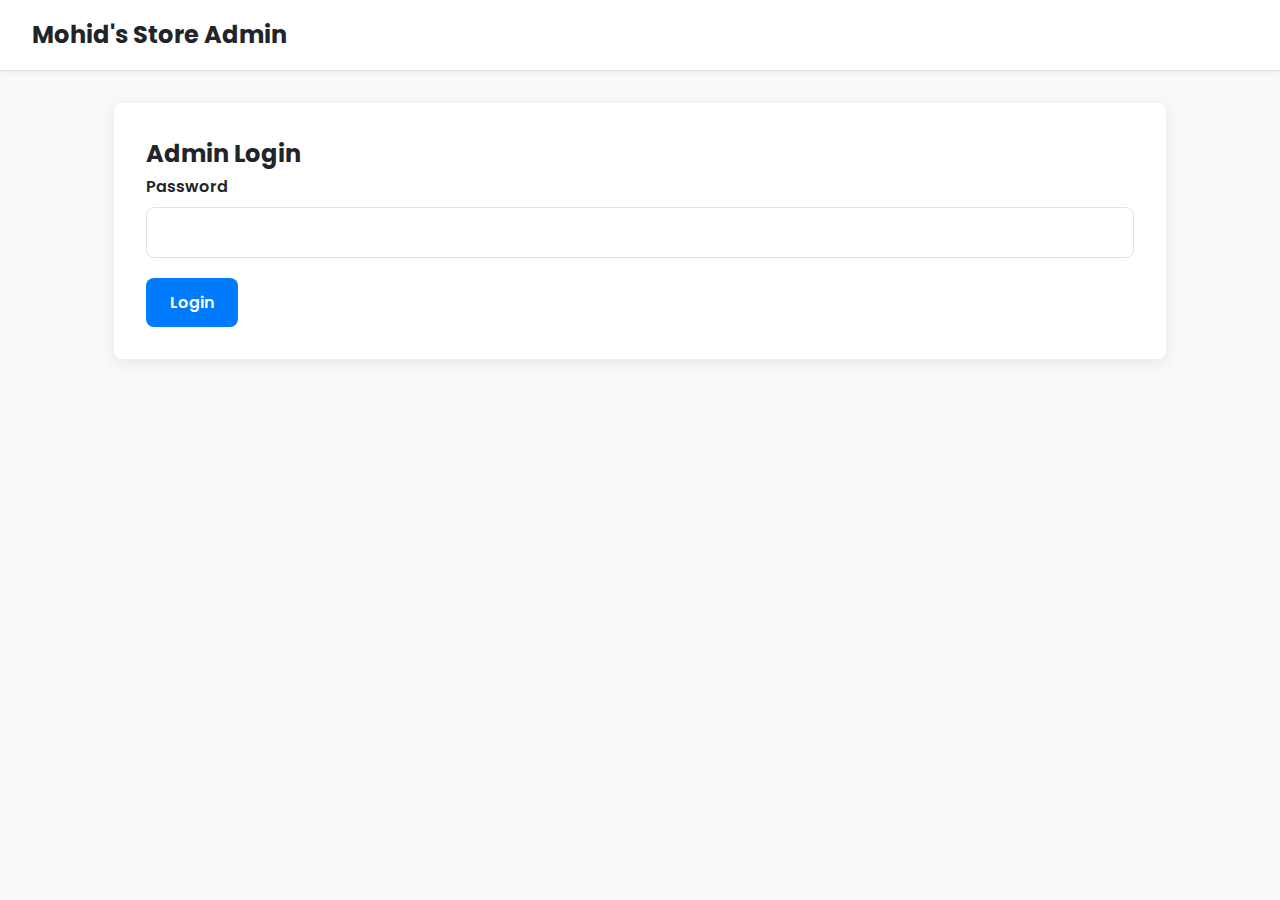
<file: admin.html>
<!DOCTYPE html>
<html lang="en">
<head>
    <meta charset="UTF-8">
    <meta name="viewport" content="width=device-width, initial-scale=1.0">
    <title>Admin Panel | Mohid's Store</title>
        <meta property="og:title" content="MDS QuicklyYours - Quality Products, Delivered Fast" />
    <meta property="og:description" content="Explore a curated selection of high-quality products with fast delivery across Pakistan." />
    <!-- IMPORTANT: Create a dedicated 1200x630px image for sharing. -->
    <meta property="og:image" content="https://mohids-dropshipping-store.netlify.app/assets/og-image.png" />
    <meta property="og:url" content="https://mohids-dropshipping-store.netlify.app/" /> <!-- Your final live URL -->
    <meta property="og:type" content="website" />

    <!-- 4. Favicon and Manifest Code -->
    <!-- PASTE THE CODE FROM realfavicongenerator.net HERE. It will look similar to this: -->
    <link rel="icon" type="image/png" href="https://mds-quicklyyour.netlify.app/favicon-96x96.png" sizes="96x96" />
<link rel="icon" type="image/svg+xml" href="https://mds-quicklyyour.netlify.app/favicon.svg" />
<link rel="shortcut icon" href="https://mds-quicklyyour.netlify.app/favicon.ico" />
<link rel="apple-touch-icon" sizes="180x180" href="https://mds-quicklyyour.netlify.app/apple-touch-icon.png" />
<meta name="apple-mobile-web-app-title" content="MDS QuicklyYours" />
<link rel="manifest" href="https://mds-quicklyyour.netlify.app/site.webmanifest" />

    <style>
        /* --- Google Font & CSS Variables --- */
        @import url('https://fonts.googleapis.com/css2?family=Poppins:wght@400;500;600;700&display=swap');

        :root {
            --primary-color: #007bff; /* Professional Blue */
            --secondary-color: #6c757d; /* Gray */
            --success-color: #28a745; /* Green */
            --danger-color: #dc3545; /* Red */
            --bg-color: #f8f9fa;
            --surface-color: #ffffff;
            --text-color: #212529;
            --text-muted-color: #6c757d;
            --border-color: #dee2e6;
            --border-radius: 8px;
            --shadow: 0 4px 15px rgba(0, 0, 0, 0.08);
            --transition: all 0.2s ease-in-out;
        }

        /* --- Base & Reset --- */
        * { margin: 0; padding: 0; box-sizing: border-box; }
        body { font-family: 'Poppins', sans-serif; background-color: var(--bg-color); color: var(--text-color); line-height: 1.6; }

        /* --- Layout & Containers --- */
        .admin-header { background-color: var(--surface-color); padding: 1rem 2rem; box-shadow: 0 2px 5px rgba(0,0,0,0.05); border-bottom: 1px solid var(--border-color); }
        .admin-header .logo { font-size: 1.5rem; font-weight: 700; color: var(--text-color); text-decoration: none; }
        .admin-container { max-width: 1100px; margin: 2rem auto; padding: 0 1.5rem; }

        /* --- Buttons --- */
        .btn { display: inline-block; padding: 0.75rem 1.5rem; border: none; border-radius: var(--border-radius); font-family: 'Poppins', sans-serif; font-size: 1rem; font-weight: 600; cursor: pointer; text-align: center; text-decoration: none; color: #fff; transition: var(--transition); }
        .btn-primary { background-color: var(--primary-color); }
        .btn-primary:hover { background-color: #0069d9; }
        .btn-success { background-color: var(--success-color); }
        .btn-success:hover { background-color: #218838; }
        .btn-danger { background-color: var(--danger-color); }
        .btn-danger:hover { background-color: #c82333; }
        .btn-secondary { background-color: var(--secondary-color); }
        .btn-secondary:hover { background-color: #5a6268; }

        /* --- Form Elements --- */
        .card { background-color: var(--surface-color); padding: 2rem; box-shadow: var(--shadow); border-radius: var(--border-radius); }
        .form-group { margin-bottom: 1.25rem; }
        .form-group label { display: block; font-weight: 600; margin-bottom: 0.5rem; }
        .form-control { width: 100%; padding: 0.75rem; border: 1px solid var(--border-color); border-radius: var(--border-radius); font-size: 1rem; font-family: 'Poppins', sans-serif; transition: border-color 0.2s, box-shadow 0.2s; }
        .form-control:focus { outline: none; border-color: var(--primary-color); box-shadow: 0 0 0 3px rgba(0, 123, 255, 0.25); }
        
        /* --- Dashboard --- */
        .dashboard-header { display: flex; justify-content: space-between; align-items: center; flex-wrap: wrap; gap: 1rem; margin-bottom: 2rem; }
        .product-list-item { display: flex; justify-content: space-between; align-items: center; gap: 1rem; padding: 1rem; background-color: var(--surface-color); border: 1px solid var(--border-color); border-radius: var(--border-radius); margin-bottom: 1rem; transition: var(--transition); }
        .product-list-item:hover { border-color: var(--primary-color); box-shadow: 0 2px 8px rgba(0,0,0,0.06); }
        .product-list-item .product-name { font-weight: 600; }
        .product-list-item .actions { display: flex; gap: 0.5rem; }
        
        /* --- Modal --- */
        .modal-overlay { position: fixed; top: 0; left: 0; width: 100%; height: 100%; background: rgba(0, 0, 0, 0.6); backdrop-filter: blur(5px); display: none; justify-content: center; align-items: center; z-index: 2000; padding: 1rem; }
        .modal-content { background: var(--surface-color); padding: 2rem; width: 100%; max-width: 600px; border-radius: var(--border-radius); max-height: 90vh; overflow-y: auto; }
        
        /* --- Image & Video Previews --- */
        .preview-container { margin-top: 1rem; padding: 1rem; background: var(--bg-color); border-radius: 8px; }
        .image-preview-list, .video-preview-list { display: flex; gap: 1rem; flex-wrap: wrap; }
        .image-preview, .video-preview { position: relative; }
        .image-preview img { width: 80px; height: 80px; object-fit: cover; border-radius: 8px; }
        .video-preview { width: 120px; font-size: 12px; background: #eee; padding: 5px; border-radius: 4px; word-break: break-all; }
        .delete-btn-icon { position: absolute; top: -5px; right: -5px; background: var(--danger-color); color: #fff; border: none; border-radius: 50%; width: 22px; height: 22px; cursor: pointer; display: flex; justify-content: center; align-items: center; font-size: 14px; font-weight: bold; line-height: 1; }

        /* Responsive */
        @media (max-width: 768px) {
            .product-list-item { flex-direction: column; align-items: flex-start; }
            .product-list-item .actions { width: 100%; margin-top: 1rem; display: grid; grid-template-columns: 1fr 1fr; }
        }
    </style>
</head>
<body>
    <header class="admin-header">
        <a href="index.html" class="logo">Mohid's Store Admin</a>
    </header>

    <main class="admin-container">
        <!-- Login Section -->
        <section id="login-section" class="card">
            <h2>Admin Login</h2>
            <form id="login-form"><div class="form-group"><label for="password">Password</label><input type="password" id="password" class="form-control" required></div><button type="submit" class="btn btn-primary">Login</button></form>
        </section>

        <!-- Admin Dashboard -->
        <section id="admin-dashboard" style="display: none;">
            <div class="dashboard-header"><h2>Product Management</h2><div class="actions"><button id="add-new-product-btn" class="btn btn-success">Add New Product</button><button id="save-data-btn" class="btn btn-danger">Save & Download Data File</button></div></div><div id="product-list"></div>
        </section>
    </main>

    <!-- Product Edit/Add Modal -->
    <div class="modal-overlay" id="edit-form-container">
        <div class="modal-content">
            <form id="product-form">
                <h3 id="form-title" style="margin-bottom: 2rem;">Edit Product</h3>
                <input type="hidden" id="product-id">

                <div class="form-group"><label for="product-name">Product Name</label><input type="text" id="product-name" class="form-control" required></div>
                <div class="form-group"><label for="product-desc">Description</label><textarea id="product-desc" rows="4" class="form-control" required></textarea></div>
                <div class="form-group"><label for="product-price">Original Price</label><input type="number" id="product-price" class="form-control" required></div>
                <div class="form-group"><label for="product-sale-price">Sale Price (leave empty)</label><input type="number" id="product-sale-price" class="form-control"></div>
                <div class="form-group"><label for="product-category">Category</label><input type="text" id="product-category" class="form-control" required></div>
                
                <div class="form-group"><label>Images</label><div id="image-previews" class="preview-container"><div class="image-preview-list"></div></div></div>
                <div class="form-group"><label for="image-upload">Upload New Image</label><input type="file" id="image-upload" accept="image/*" class="form-control"><small id="upload-status" style="display:block; margin-top:0.5rem; color: var(--text-muted-color);"></small></div>

                <!-- Add this section inside the <form id="product-form"> in admin.html -->

<hr style="margin: 2rem 0;">
<h4 style="margin-bottom: 1rem;">Product Variants (e.g., Size, Color)</h4>
<div id="variants-container">
    <!-- Variants will be rendered here by JS -->
</div>
<div style="display:flex; gap: 10px; margin-top: 1rem;">
    <input type="text" id="new-variant-name" class="form-control" placeholder="New Feature Name (e.g., Color)">
    <button type="button" id="add-variant-btn" class="btn btn-secondary">Add Feature</button>
</div>
                
                <!-- VIDEO SECTION (NEW) -->
                <div class="form-group"><label>Video URLs</label><div id="video-previews" class="preview-container"><div class="video-preview-list"></div></div></div>
                <div class="form-group">
                    <label for="video-url-input">Add YouTube Embed URL</label>
                    <div style="display:flex; gap: 10px;">
                        <input type="text" id="video-url-input" class="form-control" placeholder="e.g., https://www.youtube.com/embed/VIDEO_ID">
                        <button type="button" id="add-video-btn" class="btn btn-primary">Add</button>
                    </div>
                </div>
                
                <div style="display: flex; gap: 1rem; margin-top: 2rem;">
                    <button type="submit" class="btn btn-primary">Save Changes</button>
                    <button type="button" id="close-form-btn" class="btn btn-secondary">Cancel</button>
                </div>
            </form>
        </div>
    </div>

    <!-- Scripts -->
    <script src="js/data.js"></script>
    <script src="js/admin.js"></script>
</body>
</html>
</file>
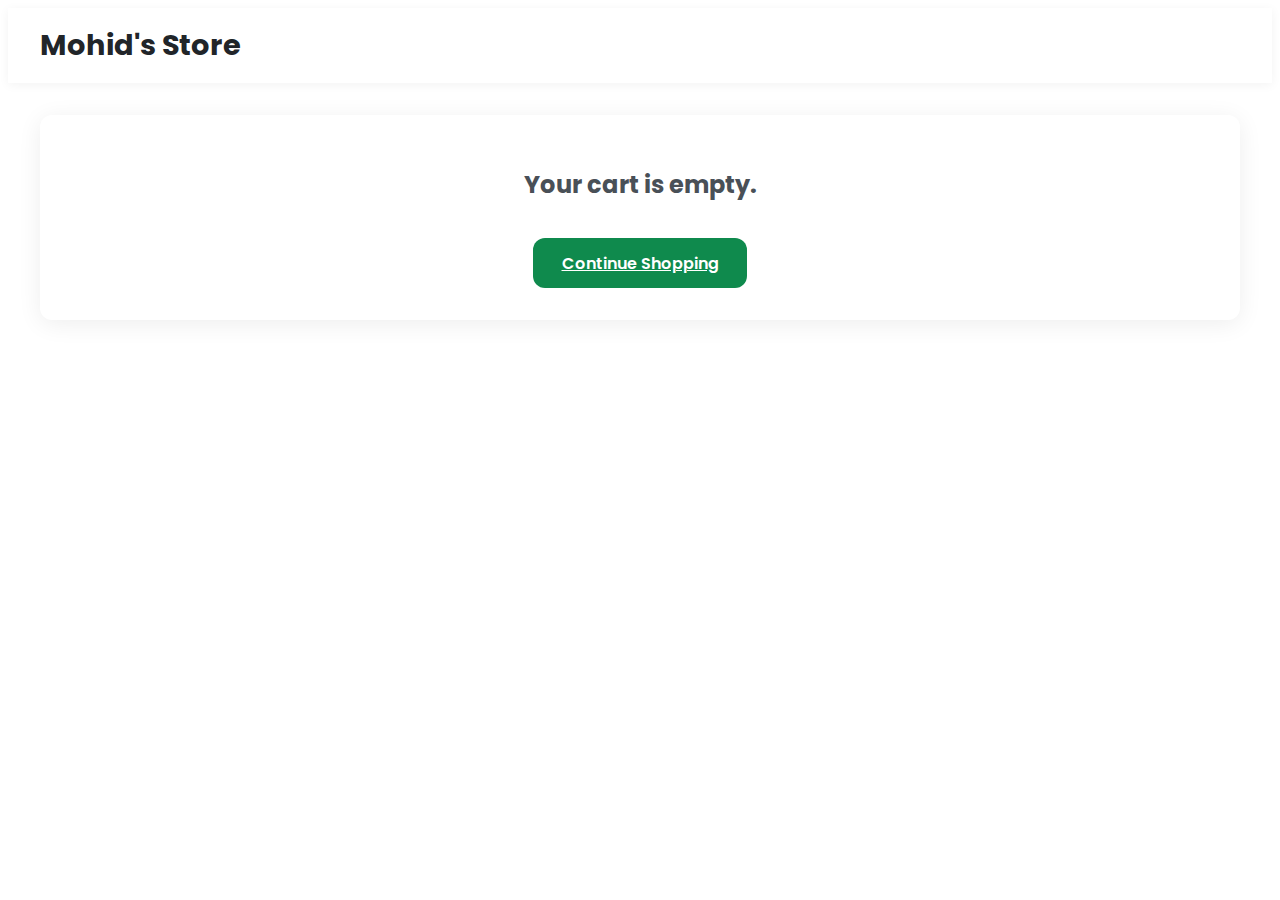
<file: order.html>
<!DOCTYPE html>
<html lang="en" data-theme="light">
<head>
    <meta charset="UTF-8">
    <meta name="viewport" content="width=device-width, initial-scale=1.0">
    <title>Checkout | MDS QuicklyYours</title>
    <!-- We will use a dedicated internal style block for the checkout page -->
    <style>
        /* Base styles from your theme */
        @import url('https://fonts.googleapis.com/css2?family=Poppins:wght@300;400;600;700&display=swap');
        :root {
            --hue: 150; --primary-color: hsl(var(--hue), 81%, 30%); --secondary-color: hsl(var(--hue), 65%, 45%); --light-color: #f8f9fa; --dark-color: #212529; --text-color: #495057; --bg-color: #ffffff; --surface-color: #ffffff; --sale-color: #e63946; --success-color: #28a745; --border-color: #dee2e6; --border-radius: 12px; --shadow: 0 4px 25px rgba(0, 0, 0, 0.07); --transition: all 0.3s ease-in-out;
        }
        [data-theme="dark"] {
            --primary-color: hsl(var(--hue), 61%, 55%); --secondary-color: hsl(var(--hue), 55%, 65%); --light-color: #2b3035; --dark-color: #f8f9fa; --text-color: #adb5bd; --bg-color: #212529; --surface-color: #2b3035; --border-color: #495057; --shadow: 0 4px 25px rgba(0, 0, 0, 0.15);
        }
        body { font-family: 'Poppins', sans-serif; background-color: var(--bg-color); color: var(--text-color); }
        .btn { display: inline-block; background: var(--primary-color); color: #fff !important; padding: 0.8rem 1.8rem; border-radius: var(--border-radius); border: none; cursor: pointer; font-size: 1rem; font-weight: 600; text-align: center; }
        
        /* Checkout Page Specific Styles */
        .checkout-container { max-width: 1200px; margin: 2rem auto; padding: 0 1.5rem; display: grid; grid-template-columns: 1.5fr 1fr; gap: 2rem; align-items: flex-start; }
        .checkout-header { grid-column: 1 / -1; }
        .card { background: var(--surface-color); padding: 2rem; border-radius: var(--border-radius); box-shadow: var(--shadow); }
        .form-group { margin-bottom: 1.25rem; }
        .form-group label { display: block; font-weight: 600; margin-bottom: 0.5rem; }
        .form-control { width: 100%; padding: 0.8rem; border: 1px solid var(--border-color); border-radius: var(--border-radius); font-size: 1rem; }
        .summary-row { display: flex; justify-content: space-between; margin-bottom: 0.75rem; font-size: 1rem; }
        .summary-row.total { font-size: 1.5rem; font-weight: 700; margin-top: 1rem; border-top: 1px solid var(--border-color); padding-top: 1rem; }
        #discount-row { color: var(--success-color); font-weight: 600; display: none; }
        .payment-options { display: flex; gap: 1rem; margin-top: 1.5rem; }
        .payment-option { flex: 1; padding: 1rem; border: 2px solid var(--border-color); border-radius: var(--border-radius); cursor: pointer; text-align: center; }
        .payment-option.selected { border-color: var(--primary-color); }
        .payment-option small { display: block; color: var(--success-color); font-weight: 600; }
        #order-items-list .cart-item { /* Styles from main CSS for consistency */ }

        @media (max-width: 992px) { .checkout-container { grid-template-columns: 1fr; } }
    </style>
</head>
<body>
    <header class="main-header" style="background: var(--surface-color); padding: 1rem 0; box-shadow: 0 2px 10px rgba(0,0,0,0.05);">
        <div class="container" style="max-width: 1200px; margin: 0 auto; padding: 0 1.5rem;">
            <a href="index.html" class="logo" style="font-size: 1.8rem; font-weight: 700; color: var(--dark-color); text-decoration: none;">Mohid's Store</a>
        </div>
    </header>

    <main>
        <div class="checkout-container" id="checkout-container">
            <h1 class="checkout-header">Checkout</h1>
            
            <div class="shipping-details card">
                <h2>Shipping & Payment</h2>
                <form id="checkout-form">
                    <!-- User Details -->
                    <div class="form-group"><label for="user-name">Full Name</label><input type="text" id="user-name" class="form-control" required></div>
                    <div class="form-group"><label for="user-phone">Phone Number</label><input type="tel" id="user-phone" class="form-control" required></div>
                    <div class="form-group"><label for="user-address">Complete Delivery Address</label><textarea id="user-address" class="form-control" rows="3" required></textarea></div>
                    <div class="form-group"><label for="user-location">GPS Location Link</label><input type="text" id="user-location" class="form-control" readonly required></div>
                    
                    <!-- City & Delivery -->
                    <div class="form-group">
                        <label for="city-select">Select Your City</label>
                        <select id="city-select" class="form-control" required>
                            <option value="karachi">Karachi</option>
                            <option value="other">Other City (Pakistan)</option>
                        </select>
                    </div>

                    <!-- Payment Method -->
                    <div class="form-group">
                        <label>Payment Method</label>
                        <div class="payment-options">
                            <div class="payment-option selected" data-payment="cod">
                                <strong>Cash on Delivery</strong>
                            </div>
                            <div class="payment-option" data-payment="advance">
                                <strong>Advance Payment</strong>
                                <small>Get 1% OFF!</small>
                            </div>
                        </div>
                    </div>

                    <button type="submit" class="btn" style="width: 100%; margin-top: 1rem;">Place Order</button>
                </form>
            </div>
            
            <div class="order-summary card">
                <h2>Order Summary</h2>
                <div id="order-items-list">
                    <!-- Final cart items will be rendered here -->
                </div>
                <hr style="margin: 1.5rem 0; border-color: var(--border-color);">
                <div class="totals-section">
                    <div class="summary-row"><span>Subtotal</span><span id="subtotal-price">Rs 0</span></div>
                    <div class="summary-row"><span>Delivery Charges</span><span id="delivery-charge">Rs 0</span></div>
                    <div class="summary-row" id="discount-row"><span>Discount</span><span id="discount-amount">-Rs 0</span></div>
                    <div class="summary-row total"><span>Total</span><span id="total-price">Rs 0</span></div>
                </div>
            </div>
        </div>
    </main>

    <script src="js/data.js"></script>
    <script src="js/app.js"></script>
</body>
</html>
</file>
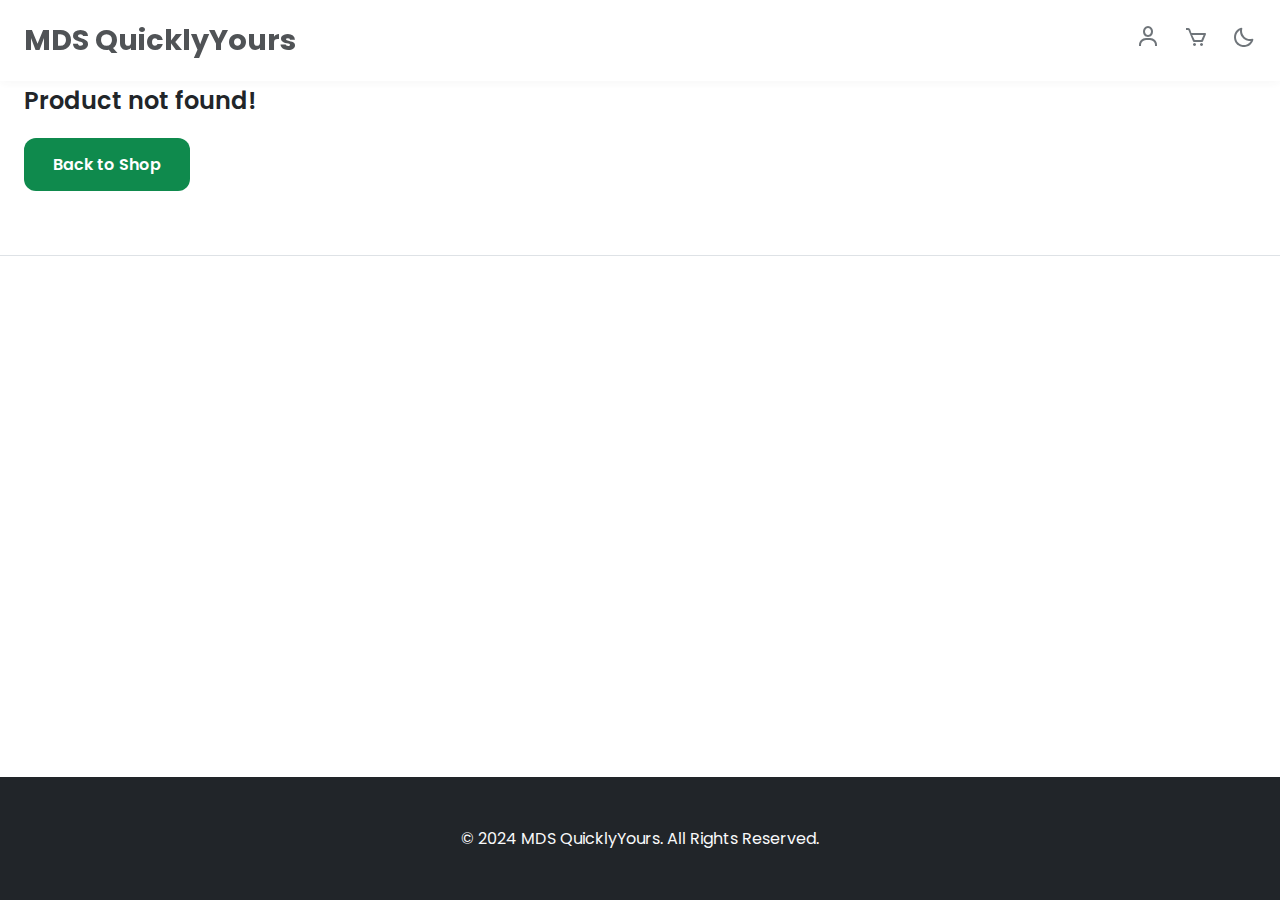
<file: product.html>
<!DOCTYPE html>
<html lang="en" data-theme="light">
<head>
    <meta charset="UTF-8">
    <meta name="viewport" content="width=device-width, initial-scale=1.0">
    <title>Product Details | MDS QuicklyYours</title>
    <link rel="stylesheet" href="style.css">
        <!-- 2. SEO Meta Tags -->
    <!-- The Description is your "ad" in Google search results. Make it compelling. -->
    <meta name="description" content="Explore MDS QuicklyYours for a curated selection of high-quality gadgets, wellness products, and home essentials. Enjoy fast, reliable delivery across Pakistan. Shop now!">
    <!-- Keywords are less important now, but don't hurt. -->
    <meta name="keywords" content="e-commerce pakistan, online shopping, dropshipping, gadgets, wellness products, home essentials, mds quicklyyours">
    <meta name="author" content="MDS QuicklyYours">

    <!-- 3. Open Graph Tags for Social Media (WhatsApp, Facebook, etc.) -->
    <!-- This controls how your link looks when shared. -->
    <meta property="og:title" content="MDS QuicklyYours - Quality Products, Delivered Fast" />
    <meta property="og:description" content="Explore a curated selection of high-quality products with fast delivery across Pakistan." />
    <!-- IMPORTANT: Create a dedicated 1200x630px image for sharing. -->
    <meta property="og:image" content="https://mohids-dropshipping-store.netlify.app/assets/og-image.png" />
    <meta property="og:url" content="https://mohids-dropshipping-store.netlify.app/" /> <!-- Your final live URL -->
    <meta property="og:type" content="website" />

    <!-- 4. Favicon and Manifest Code -->
    <!-- PASTE THE CODE FROM realfavicongenerator.net HERE. It will look similar to this: -->
    <link rel="icon" type="image/png" href="https://mds-quicklyyour.netlify.app/favicon-96x96.png" sizes="96x96" />
<link rel="icon" type="image/svg+xml" href="https://mds-quicklyyour.netlify.app/favicon.svg" />
<link rel="shortcut icon" href="https://mds-quicklyyour.netlify.app/favicon.ico" />
<link rel="apple-touch-icon" sizes="180x180" href="https://mds-quicklyyour.netlify.app/apple-touch-icon.png" />
<meta name="apple-mobile-web-app-title" content="MDS QuicklyYours" />
<link rel="manifest" href="https://mds-quicklyyour.netlify.app/site.webmanifest" />

    <!-- 5. Google Analytics -->
    <script async src="https://www.googletagmanager.com/gtag/js?id=G-8XMEMC219Q"></script>
    <script>
      window.dataLayer = window.dataLayer || [];
      function gtag(){dataLayer.push(arguments);}
      gtag('js', new Date());
      gtag('config', 'G-8XMEMC219Q');
    </script>
    <!-- Single, Consolidated, and Final Internal Styles for Product Page -->
    <style>
        /* --- Base Product Page Layout --- */
        .product-page-layout {
            display: grid;
            /* A responsive grid: 1 column on small screens, 2 on larger screens */
            grid-template-columns: repeat(auto-fit, minmax(320px, 1.2fr));
            gap: 3rem;
            align-items: flex-start;
        }

        /* --- Image Gallery --- */
        .product-gallery {
            display: flex;
            flex-direction: column;
            gap: 1rem;
            position: relative; /* Makes the gallery stick on screen while scrolling on desktop */
            /* top: 120px; */
        }
        .main-image-container {
            border-radius: var(--border-radius);
            overflow: hidden;
            box-shadow: var(--shadow);
            position: relative;
        }
        .main-image-container img {
            width: 100%;
            height: auto;
            aspect-ratio: 1 / 1;
            object-fit: cover;
            transition: transform 0.3s ease;
        }
        .main-image-container:hover img {
            transform: scale(1.03);
        }
        .thumbnail-container {
            display: grid;
            /* Creates a flexible grid for thumbnails */
            grid-template-columns: repeat(auto-fit, minmax(70px, 1fr));
            gap: 1rem;
        }
        .thumbnail {
            border: 2px solid transparent;
            border-radius: 8px;
            cursor: pointer;
            overflow: hidden;
            transition: var(--transition);
            aspect-ratio: 1 / 1;
            position: relative; /* For play icon */
        }
        .thumbnail:hover, .thumbnail.active {
            border-color: var(--primary-color);
            box-shadow: 0 0 10px hsla(var(--hue), 81%, 30%, 0.3);
        }
        .thumbnail img {
            width: 100%;
            height: 100%;
            object-fit: cover;
        }
        .thumbnail.video-thumbnail {
            background-color: var(--dark-color);
            display: flex;
            justify-content: center;
            align-items: center;
        }
        .thumbnail .play-icon {
            font-size: 2.5rem;
            color: #fff;
            opacity: 0.8;
            pointer-events: none;
        }
        
        /* --- Product Info Column --- */
        .product-info h1 {
            font-size: clamp(1.8rem, 4vw, 2.5rem);
            line-height: 1.2;
            color: var(--dark-color);
        }
        .product-info .price {
            font-size: 2rem;
            font-weight: 700;
            color: var(--primary-color);
            margin: 1rem 0;
        }
        .product-info .price .original-price {
            font-size: 1.2rem;
            color: var(--text-muted-color);
            text-decoration: line-through;
            margin-left: 0.75rem;
        }
        .product-info .description {
            line-height: 1.8;
            color: var(--text-color);
        }

        /* --- FINAL: Variant Selection Styles --- */
        .variants-container {
            margin: 2rem 0;
            display: flex;
            flex-direction: column;
            gap: 1.5rem;
            padding-top: 1.5rem;
            border-top: 1px solid var(--border-color);
        }
        .variant-group {}
        .variant-group label {
            font-weight: 600;
            font-size: 1rem;
            margin-bottom: 0.75rem;
            display: block;
            color: var(--dark-color);
        }
        .variant-options {
            display: flex;
            flex-wrap: wrap;
            gap: 0.75rem;
        }
        .variant-btn {
            background-color: var(--surface-color);
            border: 1px solid var(--border-color);
            color: var(--text-color);
            padding: 0.6rem 1.2rem;
            border-radius: var(--border-radius);
            cursor: pointer;
            font-weight: 500;
            font-size: 0.9rem;
            transition: var(--transition);
            user-select: none; /* Prevents text selection on click */
        }
        .variant-btn:hover {
            background-color: var(--light-color);
            border-color: var(--secondary-color);
        }
        .variant-btn.selected {
            background-color: var(--primary-color);
            color: #fff;
            border-color: var(--primary-color);
            font-weight: 600;
            box-shadow: 0 2px 8px hsla(var(--hue), 81%, 30%, 0.4);
        }

        /* --- Quantity & Add to Cart --- */
        .quantity-control {
            display: flex;
            align-items: center;
            gap: 1rem;
            margin: 2rem 0;
        }
        .quantity-control label {
            font-weight: 600;
        }
        .quantity-control .form-control {
            width: 80px;
            text-align: center;
            font-size: 1.2rem;
            font-weight: 600;
            background-color: var(--bg-color);
            color: var(--text-color);
        }
        #add-to-cart-btn {
            width: 100%;
            font-size: 1.1rem;
            padding: 1rem;
        }
        
        /* --- Related Products Section --- */
        .related-products {
            padding-top: 4rem;
            margin-top: 4rem;
            border-top: 1px solid var(--border-color);
        }
        .related-products .section-title {
            text-align: center;
            font-size: 2.2rem;
            margin-bottom: 3rem;
        }
        
        /* --- Video Modal Styles --- */
        .video-modal-overlay {
            position: fixed; top: 0; left: 0;
            width: 100%; height: 100%;
            background: rgba(0, 0, 0, 0.7);
            backdrop-filter: blur(5px);
            display: none;
            justify-content: center;
            align-items: center;
            z-index: 3000;
            opacity: 0;
            transition: opacity 0.3s ease;
        }
        .video-modal-overlay.visible {
            display: flex;
            opacity: 1;
        }
        .video-modal-content {
            position: relative;
            width: 90%;
            max-width: 900px;
            aspect-ratio: 16 / 9;
        }
        .video-modal-content iframe {
            width: 100%; height: 100%;
            border: none;
            border-radius: var(--border-radius);
        }
        .video-modal-close {
            position: absolute;
            top: -40px; right: 0;
            font-size: 2.5rem;
            color: #fff;
            cursor: pointer;
            background: transparent;
            border: none;
        }
    </style>
</head>
<body>

    <header class="main-header">
        <div class="container">
            <a href="index.html" class="logo">MDS QuicklyYours</a>
            <div class="nav-controls">
                <div id="user-auth-section">
                    <!-- User info/login button loaded by JS -->
                </div>
                <button class="cart-btn" id="cart-btn" title="View Cart">
                    <i class='bx bx-cart'></i>
                    <span class="cart-count" id="cart-count">0</span>
                </button>
                <button class="theme-toggle" id="theme-toggle" title="Toggle Theme">
                    <i class='bx bx-moon'></i>
                </button>
            </div>
        </div>
    </header>

    <main>
        <div class="container" id="product-detail-container">
            <!-- Product Details will be rendered here by JavaScript -->
        </div>
        <section class="related-products" id="related-products-container">
            <!-- Related Products will be rendered here by JavaScript -->
        </section>
    </main>

    <!-- Cart Sidebar (Same structure as index.html) -->
    <aside class="cart-sidebar" id="cart-sidebar">
        <div class="cart-header"><h2>Your Cart</h2><button id="close-cart-btn">×</button></div>
        <div class="cart-body" id="cart-body"></div>
        <div class="cart-footer">
            <div class="cart-total"><span>Subtotal:</span><span id="cart-subtotal">Rs 0</span></div>
            <a href="order.html" class="btn">Proceed to Checkout</a>
        </div>
    </aside>

    <!-- Video Modal -->
    <div class="video-modal-overlay" id="video-modal">
        <div class="video-modal-content">
            <button class="video-modal-close" id="video-modal-close">×</button>
           <!-- In product.html, replace the old iframe with this one -->
<iframe id="video-iframe" src="" title="Product Video Player" frameborder="0" allow="accelerometer; autoplay; clipboard-write; encrypted-media; gyroscope; picture-in-picture; web-share" allowfullscreen></iframe>
        </div>
    </div>

    <footer class="main-footer">
        <div class="container">
             <p>© 2024 MDS QuicklyYours. All Rights Reserved.</p>
        </div>
    </footer>

    <a href="#" class="back-to-top" id="back-to-top"><i class='bx bx-up-arrow-alt'></i></a>
    
    <script src="js/data.js"></script>
    <script src="js/app.js"></script>
</body>
</html>
</file>
<file: style.css>
/* style.css */

@import url('https://fonts.googleapis.com/css2?family=Poppins:wght@300;400;600;700&display=swap');
@import url('https://unpkg.com/boxicons@2.1.4/css/boxicons.min.css');

:root {
  --hue: 150; /* Green tone */
  --primary-color: hsl(var(--hue), 81%, 30%);
  --secondary-color: hsl(var(--hue), 65%, 45%);
  --light-color: #f8f9fa;
  --dark-color: #212529;
  --text-color: #495057;
  --bg-color: #ffffff;
  --surface-color: #ffffff; /* For cards and headers */
  --sale-color: #e63946;
  --border-radius: 12px;
  --shadow: 0 4px 25px rgba(0, 0, 0, 0.07);
  --transition: all 0.3s ease-in-out;
}

[data-theme="dark"] {
  --primary-color: hsl(var(--hue), 61%, 55%);
  --secondary-color: hsl(var(--hue), 55%, 65%);
  --light-color: #2b3035;
  --dark-color: #f8f9fa;
  --text-color: #adb5bd;
  --bg-color: #212529;
  --surface-color: #2b3035;
  --shadow: 0 4px 25px rgba(0, 0, 0, 0.15);
}

* { margin: 0; padding: 0; box-sizing: border-box; }
html { scroll-behavior: smooth; scroll-padding-top: 100px; }
body {
  font-family: 'Poppins', sans-serif;
  line-height: 1.7;
  background-color: var(--bg-color);
  color: var(--text-color);
  display: flex; flex-direction: column; min-height: 100vh;
  transition: background-color 0.3s, color 0.3s;
}

.container { max-width: 1280px; margin: 0 auto; padding: 0 1.5rem; }
h1, h2, h3 { color: var(--dark-color); font-weight: 600; margin-bottom: 1rem; }
a { text-decoration: none; color: var(--primary-color); transition: var(--transition); }
a:hover { color: var(--secondary-color); }
img { max-width: 100%; height: auto; display: block; }

.btn {
  display: inline-block;
  background: var(--primary-color);
  color: #fff !important;
  padding: 0.8rem 1.8rem;
  border-radius: var(--border-radius);
  border: none;
  cursor: pointer;
  font-size: 1rem;
  font-weight: 600;
  text-align: center;
  transition: var(--transition);
}
.btn:hover { background: var(--secondary-color); transform: translateY(-3px); box-shadow: 0 4px 15px rgba(0,0,0,0.2); }

/* --- Header & Navigation --- */
.main-header {
  background: var(--surface-color);
  padding: 1rem 0;
  position: sticky; top: 0; z-index: 1000;
  box-shadow: 0 2px 10px rgba(0,0,0,0.05);
  transition: background-color 0.3s;
    opacity:.79;
}
.main-header .container { display: flex; justify-content: space-between; align-items: center; }
.logo { font-size: 1.8rem; font-weight: 700; color: var(--dark-color); }
.nav-controls { display: flex; align-items: center; gap: 1.5rem; }
.main-nav a { margin-left: 1.5rem; font-weight: 600; }
.theme-toggle, .cart-btn {
    font-size: 1.5rem; cursor: pointer; color: var(--text-color); position: relative;
}
.cart-count {
    position: absolute; top: -5px; right: -10px;
    background-color: var(--sale-color); color: #fff;
    border-radius: 50%; width: 20px; height: 20px;
    font-size: 0.75rem; font-weight: 700;
    display: flex; justify-content: center; align-items: center;
    transform: scale(0); transition: transform 0.2s;
}
.cart-count.visible { transform: scale(1); }

/* --- NEW Video Hero Section --- */
.hero {
    position: relative;
    height: 70vh;
    display: flex;
    justify-content: center;
    align-items: center;
    text-align: center;
    color: #fff;
    padding: 2rem;
    overflow: hidden;
}
#hero-video {
    position: absolute;
    top: 50%; left: 50%;
    transform: translate(-50%, -50%);
    min-width: 100%;
    min-height: 100%;
    width: auto;
    height: auto;
    z-index: -2;
}
.hero::after {
    content: '';
    position: absolute;
    top: 0; left: 0;
    width: 100%; height: 100%;
    background: rgba(0,0,0,0.5); /* Dark overlay */
    z-index: -1;
}
.hero-content h1 { font-size: clamp(2.5rem, 5vw, 4rem); color: #fff; margin-bottom: 0.5rem; text-shadow: 2px 2px 10px rgba(0,0,0,0.5); }
.hero-content p { font-size: clamp(1rem, 2vw, 1.2rem); max-width: 650px; margin: 0 auto 2rem auto; text-shadow: 1px 1px 5px rgba(0,0,0,0.5); }

/* --- Product Grid (Perfected Sizing) --- */
.products-section { padding: 4rem 0; background-color: var(--light-color); }
.section-title { text-align: center; font-size: clamp(2rem, 4vw, 2.8rem); margin-bottom: 3rem; }
.product-grid {
  display: grid;
  /* This creates columns that are at least 280px, but can grow up to 1fr (fraction of space) */
  grid-template-columns: repeat(auto-fit, minmax(280px, 1fr));
  gap: 2rem;
}
.product-card {
  background: var(--surface-color);
  border-radius: var(--border-radius);
  box-shadow: var(--shadow);
  overflow: hidden;
  display: flex; flex-direction: column;
  transition: var(--transition);
  opacity: 1; /* For GSAP animation */
  text-decoration: none; /* Make entire card a link */
}
.product-card:hover { transform: translateY(-8px); box-shadow: 0 8px 30px rgba(0,0,0,0.1); }
.product-card__image { height: 280px; overflow: hidden; }
.product-card__image img { width: 100%; height: 100%; object-fit: cover; transition: transform 0.4s; }
.product-card:hover .product-card__image img { transform: scale(1.05); }
.product-card__content { padding: 1.5rem; flex-grow: 1; display: flex; flex-direction: column; text-align: left;}
.product-card__name { font-size: 1.2rem; font-weight: 600; color: var(--dark-color); margin-bottom: 0.5rem; }
.product-card__price { font-size: 1.3rem; font-weight: 700; color: var(--primary-color); margin-top: auto; padding-top: 1rem; }
.product-card__price .original-price { font-size: 1rem; color: var(--text-muted-color); text-decoration: line-through; margin-left: 0.5rem; }
.product-card__price .sale-badge { color: var(--sale-color); }

/* --- About Section --- */
.about-section { background-color: var(--bg-color); padding: 4rem 0; }
.about-layout { display: grid; grid-template-columns: 1fr 1fr; gap: 3rem; align-items: center; }
.about-image img { border-radius: var(--border-radius); box-shadow: var(--shadow); }
.about-content h2 { font-size: clamp(2rem, 4vw, 2.8rem); }

/* --- Footer --- */
.main-footer {
  background: var(--dark-color);
  color: var(--light-color);
  padding: 3rem 0;
  margin-top: auto;
}
.main-footer .container { display: flex; flex-direction: column; align-items: center; }
.footer-socials { margin-bottom: 1rem; }
.footer-socials a { font-size: 1.5rem; margin: 0 0.75rem; color: var(--light-color); }
.footer-socials a:hover { color: var(--secondary-color); }

/* --- Utility --- */
.back-to-top {
  position: fixed; bottom: 2rem; right: 2rem;
  background: var(--primary-color); color: #fff;
  width: 40px; height: 40px; border-radius: 50%;
  display: flex; justify-content: center; align-items: center;
  font-size: 1.5rem; box-shadow: var(--shadow);
  opacity: 0; visibility: hidden; transition: var(--transition);
  transform: translateY(20px); z-index: 100;
}
.back-to-top.visible { opacity: 1; visibility: visible; transform: translateY(0); }

/* --- Responsive --- */
@media (max-width: 992px) {
  .about-layout { grid-template-columns: 1fr; }
}
@media (max-width: 768px) {
  .main-header .container { flex-direction: column; gap: 1rem; }
  .main-nav { display: flex; justify-content: center; width: 100%; }
  .main-nav a { margin: 0 1rem; }
}
/* style.css */

@import url('https://fonts.googleapis.com/css2?family=Poppins:wght@300;400;600;700&display=swap');
@import url('https://unpkg.com/boxicons@2.1.4/css/boxicons.min.css');

:root {
  --hue: 150;
  --primary-color: hsl(var(--hue), 81%, 30%);
  --secondary-color: hsl(var(--hue), 65%, 45%);
  --light-color: #f8f9fa;
  --dark-color: #212529;
  --text-color: #495057;
  --bg-color: #ffffff;
  --surface-color: #ffffff;
  --sale-color: #e63946;
  --border-color: #dee2e6;
  --border-radius: 12px;
  --shadow: 0 4px 25px rgba(0, 0, 0, 0.07);
  --transition: all 0.3s ease-in-out;
}

[data-theme="dark"] {
  --primary-color: hsl(var(--hue), 61%, 55%);
  --secondary-color: hsl(var(--hue), 55%, 65%);
  --light-color: #2b3035;
  --dark-color: #f8f9fa;
  --text-color: #adb5bd;
  --bg-color: #212529;
  --surface-color: #2b3035;
  --border-color: #495057;
  --shadow: 0 4px 25px rgba(0, 0, 0, 0.15);
}

* { margin: 0; padding: 0; box-sizing: border-box; }
html { scroll-behavior: smooth; scroll-padding-top: 100px; }
body {
  font-family: 'Poppins', sans-serif;
  line-height: 1.7;
  background-color: var(--bg-color);
  color: var(--text-color);
  display: flex; flex-direction: column; min-height: 100vh;
  transition: background-color 0.3s, color 0.3s;
}

.container { max-width: 1280px; margin: 0 auto; padding: 0 1.5rem; }
h1, h2, h3 { color: var(--dark-color); font-weight: 600; margin-bottom: 1rem; }
a { text-decoration: none; color: var(--primary-color); transition: var(--transition); }
a:hover { color: var(--secondary-color); }
img { max-width: 100%; height: auto; display: block; }

.btn {
  display: inline-block; background: var(--primary-color); color: #fff !important;
  padding: 0.8rem 1.8rem; border-radius: var(--border-radius);
  border: none; cursor: pointer; font-size: 1rem; font-weight: 600;
  text-align: center; transition: var(--transition);
}
.btn:hover { background: var(--secondary-color); transform: translateY(-3px); box-shadow: 0 4px 15px rgba(0,0,0,0.2); }
.btn-secondary { background: var(--secondary-color); }

/* --- Header & Navigation --- */
.main-header {
  background: var(--surface-color); padding: 1rem 0;
  position: sticky; top: 0; z-index: 1000; box-shadow: 0 2px 10px rgba(0,0,0,0.05);
}
.main-header .container { display: flex; justify-content: space-between; align-items: center; }
.logo { font-size: 1.8rem; font-weight: 700; color: var(--dark-color); }
.nav-controls { display: flex; align-items: center; gap: 1.5rem; }
.nav-controls button { background: none; border: none; cursor: pointer; }
.theme-toggle, .cart-btn, .login-btn {
    font-size: 1.5rem; color: var(--text-color); position: relative;
}
.cart-count {
    position: absolute; top: -5px; right: -10px;
    background-color: var(--sale-color); color: #fff;
    border-radius: 50%; width: 20px; height: 20px; font-size: 0.75rem;
    font-weight: 700; display: flex; justify-content: center; align-items: center;
    transform: scale(0); transition: transform 0.2s; pointer-events: none;
}
.cart-count.visible { transform: scale(1); }
#user-greeting { font-size: 1rem; font-weight: 600; }

/* --- Hero Section --- */
.hero { /* ... same as before ... */ }

/* --- Product Grid --- */
.products-section, .about-section { /* ... same as before ... */ }
.product-grid, .product-card { /* ... same as before ... */ }

/* --- NEW: Cart Sidebar --- */
.cart-sidebar {
    position: fixed;
    top: 0; right: -100%;
    width: 100%; max-width: 400px;
    height: 100%;
    background-color: var(--bg-color);
    box-shadow: -10px 0 30px rgba(0,0,0,0.1);
    z-index: 2000;
    transition: right 0.4s ease-in-out;
    display: flex; flex-direction: column;
}
.cart-sidebar.open { right: 0; }
.cart-header {
    display: flex; justify-content: space-between; align-items: center;
    padding: 1rem 1.5rem; border-bottom: 1px solid var(--border-color);
}
.cart-header h2 { margin: 0; }
#close-cart-btn { font-size: 2rem; background: none; border: none; cursor: pointer; color: var(--dark-color); }
.cart-body { flex-grow: 1; overflow-y: auto; padding: 1.5rem; }
.cart-item { display: flex; gap: 1rem; margin-bottom: 1.5rem; }
.cart-item img { width: 70px; height: 70px; object-fit: cover; border-radius: 8px; }
.cart-item-info { flex-grow: 1; }
.cart-item-info h4 { font-size: 1rem; margin: 0; }
.cart-item-actions { display: flex; justify-content: space-between; align-items: center; margin-top: 0.5rem; }
.quantity-modifier button {
    background: var(--light-color); color: var(--dark-color);
    border: 1px solid var(--border-color); width: 25px; height: 25px;
    border-radius: 50%; cursor: pointer; font-size: 1rem;
}
.remove-item-btn { color: var(--sale-color); font-size: 1.4rem; padding:0px 6px;border-radius:50%;}
.cart-empty-msg { text-align: center; margin-top: 4rem; color: var(--text-muted-color); }
.cart-footer {
    padding: 1.5rem; border-top: 1px solid var(--border-color);
    background-color: var(--surface-color);
}
.cart-total { display: flex; justify-content: space-between; font-size: 1.2rem; font-weight: 700; margin-bottom: 1rem; }
.cart-footer .btn { width: 100%; }

/* --- NEW: Generic Modal for Login --- */
.modal-overlay {
    position: fixed; top: 0; left: 0;
    width: 100%; height: 100%;
    background: rgba(0,0,0,0.5);
    backdrop-filter: blur(5px);
    z-index: 1900;
    display: flex; justify-content: center; align-items: center;
    opacity: 0; pointer-events: none; transition: opacity 0.3s;
}
.modal-overlay.open { opacity: 1; pointer-events: auto; }
.modal-content {
    background: var(--surface-color);
    padding: 2rem; border-radius: var(--border-radius);
    width: 90%; max-width: 500px;
    box-shadow: 0 5px 20px rgba(0,0,0,0.2);
    transform: scale(0.95); transition: transform 0.3s;
}
.modal-overlay.open .modal-content { transform: scale(1); }
.modal-header { display: flex; justify-content: space-between; align-items: center; margin-bottom: 1.5rem; }
.modal-header h2 { margin: 0; }
#close-modal-btn { font-size: 2rem; background: none; border: none; cursor: pointer; color: var(--dark-color); }
.form-group { margin-bottom: 1.25rem; }
.form-group label { display: block; font-weight: 600; margin-bottom: 0.5rem; }
.form-control {
    width: 100%; padding: 0.8rem; border: 1px solid var(--border-color);
    border-radius: var(--border-radius); font-size: 1rem;
}
.form-group .btn { width: 100%; margin-top: 0.5rem; }

/* --- Footer & Utilities --- */
.main-footer, .back-to-top { /* ... same as before ... */ }

/* Responsive */
@media (max-width: 768px) {
    .main-header .container { flex-direction: column; gap: 1rem; }
}
</file>
